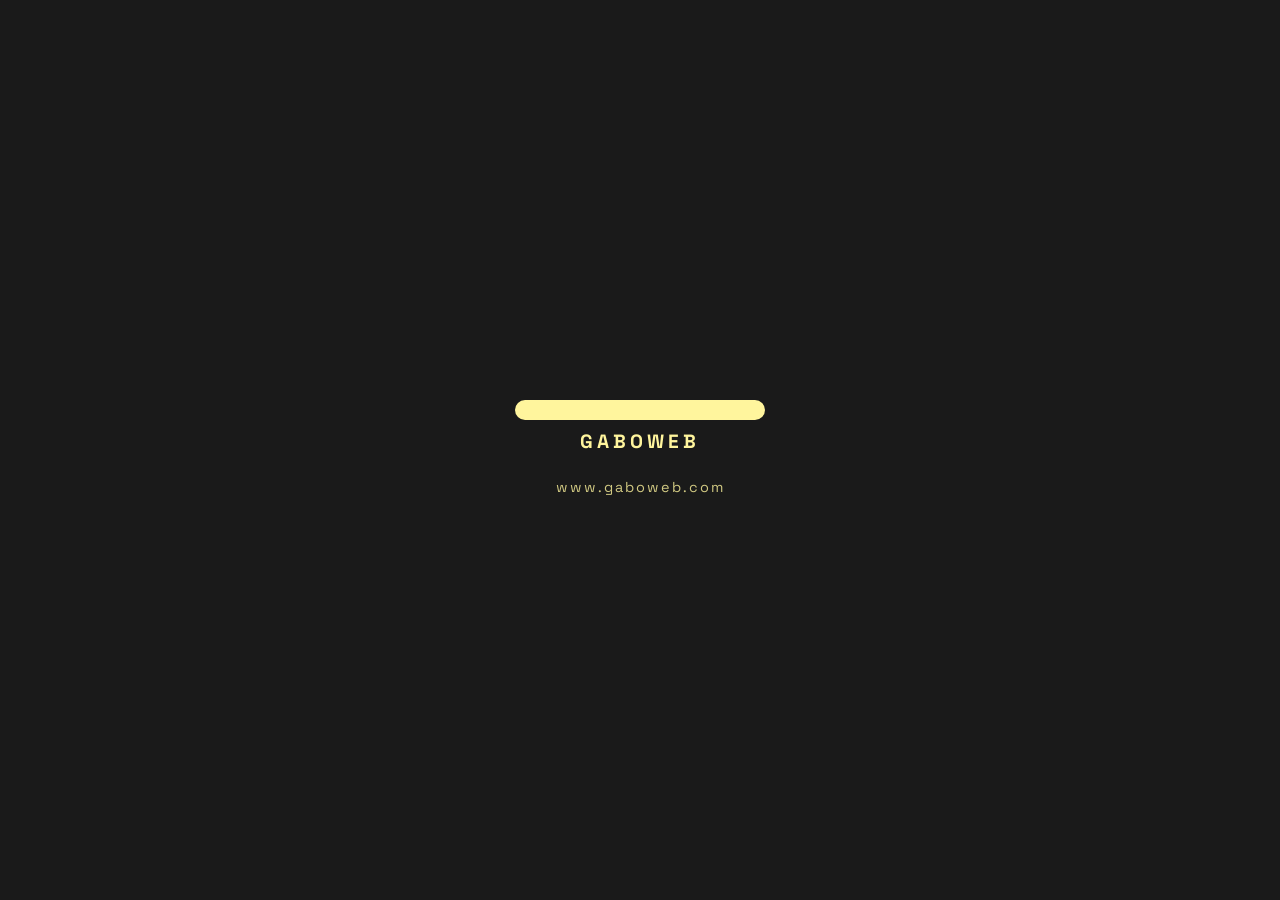
<file: index.html>
<!DOCTYPE html>
<html lang="es"> <!-- Idioma de la página en español-->
<head>
    <meta charset="UTF-8">
    <meta name="viewport" content="width=device-width, initial-scale=1.0">
    <!-- titulo de mi página -->
    <title>GaboWeb | Diseño y Desarrollo Web</title>  
    <!-- descripción SEO-->
     <meta name="description" content="Llevá tu negocio al mundo digital con GaboWeb. Diseño de páginas web modernas y personalizadas ¡Pedí tu presupuesto!">
    <!--Enlace de Bootstrap -->
    <link href="https://cdn.jsdelivr.net/npm/bootstrap@5.3.8/dist/css/bootstrap.min.css" rel="stylesheet" integrity="sha384-sRIl4kxILFvY47J16cr9ZwB07vP4J8+LH7qKQnuqkuIAvNWLzeN8tE5YBujZqJLB" crossorigin="anonymous">
    <link rel="stylesheet" href="https://cdn.jsdelivr.net/npm/bootstrap-icons@1.11.3/font/bootstrap-icons.css">
    <!-- CSS externo-->   
    <link rel="stylesheet" href="./css/style.css">
    <!-- La fuente que elegi de  Google fonts-->
    <link rel="preconnect" href="https://fonts.googleapis.com">
    <link rel="preconnect" href="https://fonts.gstatic.com" crossorigin>
    <link href="https://fonts.googleapis.com/css2?family=DM+Sans:wght@400;500&family=Space+Grotesk:wght@500;600;700&display=swap" rel="stylesheet">
   
</head>
<body>

  <!--loading de carga-->
  <div id="loader-wrapper">
  <div class="loader-container">
    <div class="loader"></div>
    <h1 class="loader-text">GABOWEB</h1>
    <div class="loader-url">www.gaboweb.com</div> </div>
</div>
  
<!-- Cartel de rebajas de compra, realizado en Bootstrap-->

<div class="text-center py-3 fs-4 border-bottom border-warning text-white bg-dark position-sticky top-0" 
     style="z-index:1030; font-family: 'Space Grotesk', sans-serif;">
  <span class="fw-bold">🔥 ¡Solo por hoy! 🔥</span>
  <span class="text-warning">30% OFF</span> en cualquier diseño
</div>


<!-- el header contiene el menu de navegacion-->

    <header>  
                                       
        <nav class="navegacion">  <!-- una sola barra de navegación-->    

          <a href="index.html" class="navegacion-logo"> <!--desde el logo se puede volver al inicio-->
         Gabo<span class="logo-web">Web</span> <!-- el logo de la pagina es GaboWeb-->
         </a>
                                       
           <!--lista desordenada que contiene cada uno de los enlaces de todo el sitio web--> 
           <!-- la lista desordenada contiene index, proyectos, sobre-mi y contacto-->
            <ul class="navegacion-lista">
                 <li>
                    <a href="../mi-portfolio-sass/index.html" title="Ir a la página de inicio de GaboWeb">Inicio</a>
                </li>
                 <li>
                    <a href="./pages/proyectos.html" title="Ver mis trabajos de desarrollo web">Proyectos</a>
                </li>
                 <li>
                    <a href="./pages/sobre-mi.html" title="Conocé más sobre Gabriel Colazo y GaboWeb">Sobre Mí</a>
                </li>
                <li>
                    <a href="./pages/contacto.html" title="Pedí tu presupuesto personalizado">Contacto</a>
                </li>
            </ul>
        </nav> <!--Finaliza la barra de navegación-->

      </header> <!-- Finaliza el header-->


    <main> 

          <section class="home">
            <div class="titulo">
              <h1 class="titulo-principal"> <!--titulo h1 principal-->
             Gabo<span>Web</span> - Desarrollo Web Profesional
             </h1>

            <h2 class="subtitulo"> <!-- subtitulo h2-->
            Servicios de Diseño Web
            </h2>

           <hr class="linea"> <!-- linea debajo del titulo, que se encuentra en todas las páginas-->
         </div>

           

           <!-- home-imagen1 es la primera imagen del index debajo del titulo-->

            <div class="home-imagen1" >
                <img src="./img/fondo2.jpg" alt="Captura de pantalla de un sitio web profesional diseñado por GaboWeb">
            </div>
             
            <!-- home-imagen2 es la imagen que se encuentra a la derecha del titulo, tambien de diseño web-->
          <div class="home-imagen2">
                <img src="./img/fondodepantalla.jpg" alt="Captura de pantalla de un sitio web profesional diseñado por GaboWeb">
              <div class="texto-sobre-imagen"> <!-- este es el texto que se encuentra sobre la imagen de la derecha del titulo-->
               Me especializo en la creación de páginas web modernas, funcionales y personalizadas para profesionales de todos los rubros. En GaboWeb respondo el mismo día de la consulta y trabajo para potenciar tu presencia online, destacar tu marca personal y ofrecer soluciones digitales que hagan crecer tu negocio. Cada proyecto que desarrollo está pensado para reflejar profesionalismo, confiabilidad y originalidad, asegurando que tu página web no solo luzca bien, sino que también cumpla sus objetivos y genere resultados reales.
              </div>
          </div>
             
        </section> <!-- aqui finaliza la sección del home, que es la sección principal del index-->       

    </main>    

   <!-- aca comienza el footer--> 

<footer class="footer">

  <div class="footer-bandera"> <!-- la bandera argentina dentro del footer-->
    <img src="./img/banderaarg.svg" alt="Bandera Argentina">
  </div>

  <p class="footer-text"> <!-- este es el texto que se encuentra dentro del footer-->
    Gabriel Colazo – Diseñador Web | Todos los derechos reservados © 2026
  </p>

  <div class="footer-social"> <!-- en el footer agrego redes sociales-->
    <img src="./img/instagram.svg" alt="Seguime en Instagram de GaboWeb">
    <img src="./img/facebook.svg" alt="Visitar el Facebook de GaboWeb">
    <img src="./img/whatsapp.svg" alt="Contactar a GaboWeb por WhatsApp">
  </div>

</footer> <!-- aqui finaliza el footer-->
 
<!--enlace de script final, que pertenece al Bootstrap-->
<script src="https://cdn.jsdelivr.net/npm/bootstrap@5.3.8/dist/js/bootstrap.bundle.min.js" integrity="sha384-FKyoEForCGlyvwx9Hj09JcYn3nv7wiPVlz7YYwJrWVcXK/BmnVDxM+D2scQbITxI" crossorigin="anonymous"></script>

<script>
  document.addEventListener("DOMContentLoaded", () => {
  const loaderWrapper = document.getElementById("loader-wrapper");

  // Si ya existe la marca en la sesión, borramos el loader de inmediato
  if (sessionStorage.getItem("visited")) {
    loaderWrapper.style.display = "none";
  } else {
    // Si es la primera vez, esperamos los 5 segundos de la animación
    setTimeout(() => {
      loaderWrapper.classList.add("fade-out");
      
      // Guardamos en la sesión que ya lo vio
      sessionStorage.setItem("visited", "true");
      
      // Eliminamos el HTML después de la transición para que no estorbe
      setTimeout(() => {
        loaderWrapper.remove();
      }, 500); 
    }, 5000);
  }
});
</script>
</body>
</html>
</file>
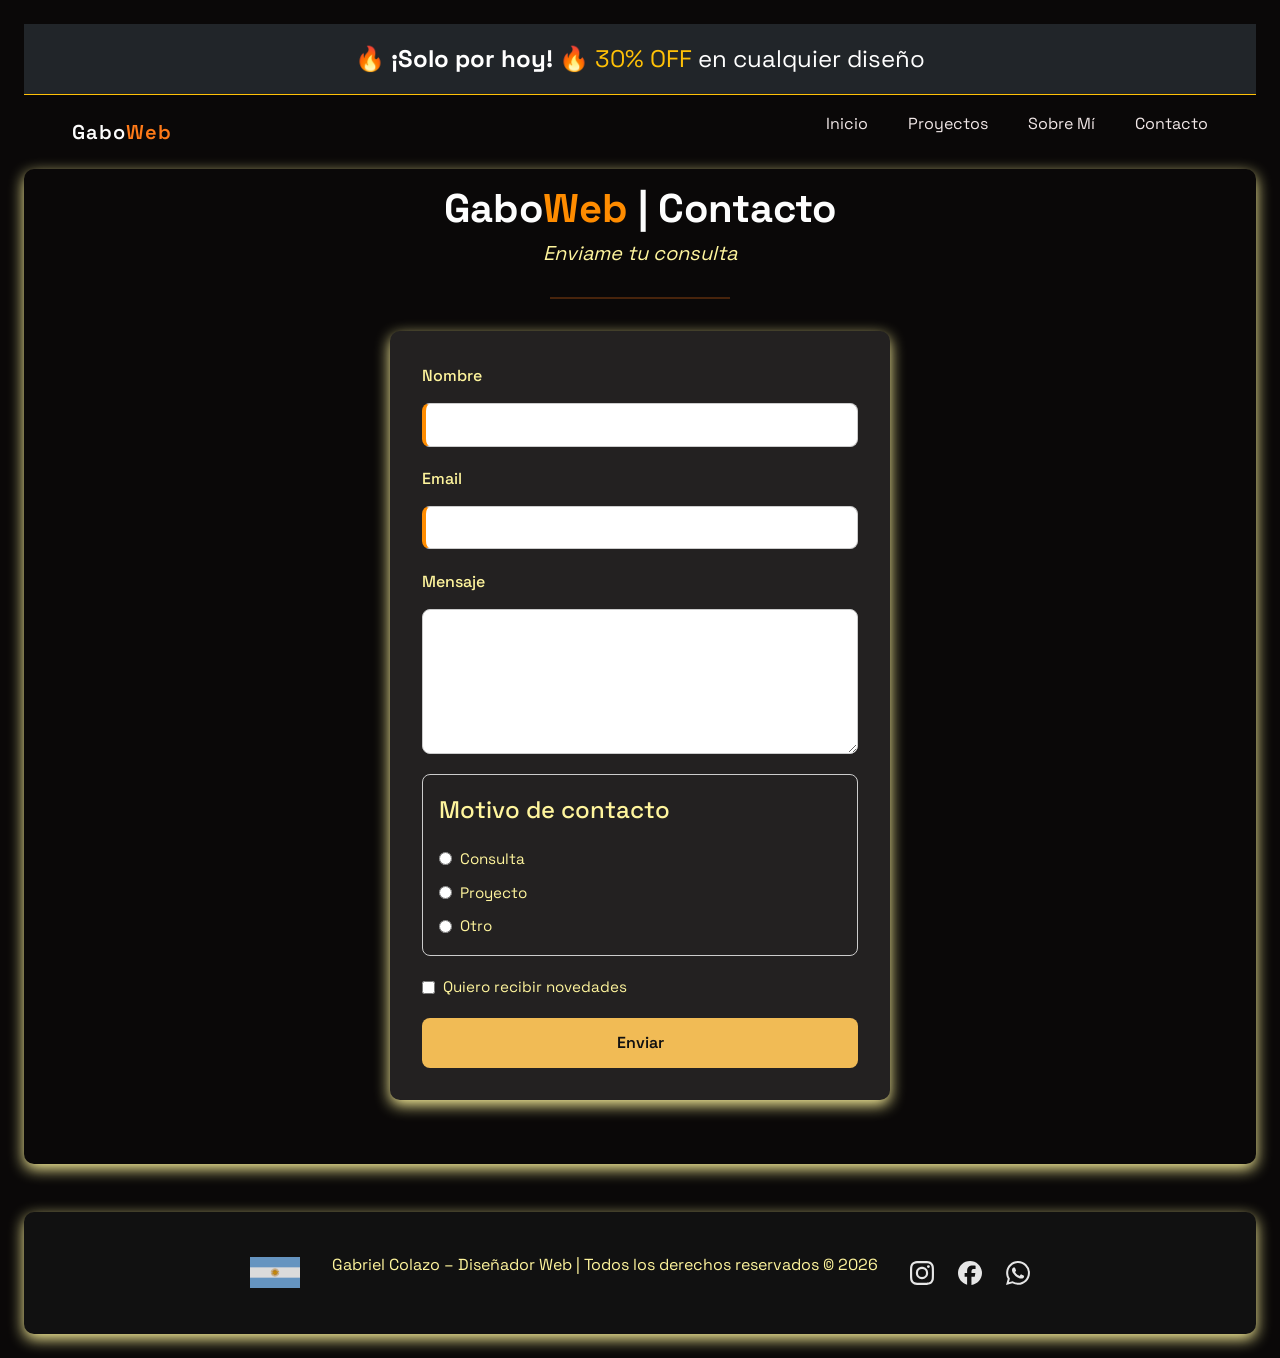
<file: pages/contacto.html>
<!DOCTYPE html>
<html lang="es"> <!-- Idioma de la página en español-->
<head>    
    <meta charset="UTF-8">
    <meta name="viewport" content="width=device-width, initial-scale=1.0">
    <!-- titulo de mi página -->
    <title>Contacto | Trabajemos juntos en tu próximo proyecto - GaboWeb</title>
    <!--descripción SEO-->
    <meta name="description" content="¿Tenés un proyecto en mente? Ponete en contacto con GaboWeb para asesoramiento personalizado y presupuestos sin cargo. Trabajamos de forma remota para potenciar tu marca desde cualquier lugar.">
    <!--Enlace de Bootstrap -->
    <link href="https://cdn.jsdelivr.net/npm/bootstrap@5.3.8/dist/css/bootstrap.min.css" rel="stylesheet" integrity="sha384-sRIl4kxILFvY47J16cr9ZwB07vP4J8+LH7qKQnuqkuIAvNWLzeN8tE5YBujZqJLB" crossorigin="anonymous">    
    <!-- CSS externo-->   
    <link rel="stylesheet" href="../css/style.css">
    <!-- Google fonts-->
    <link rel="preconnect" href="https://fonts.googleapis.com">
    <link rel="preconnect" href="https://fonts.gstatic.com" crossorigin>
    <link href="https://fonts.googleapis.com/css2?family=DM+Sans:wght@400;500&family=Space+Grotesk:wght@500;600;700&display=swap" rel="stylesheet">
     <!-- una imagen favicon para la ventana -->
    <link rel="icon" type="image/png" href="../img/favicon.png">

</head>
<body>

  <!-- Cartel de rebajas de compra, realizado en Bootstrap-->
  <div class="text-center py-3 fs-4 border-bottom border-warning text-white bg-dark position-sticky top-0" 
     style="z-index:1030; font-family: 'Space Grotesk', sans-serif;">
  <span class="fw-bold">🔥 ¡Solo por hoy! 🔥</span>
  <span class="text-warning">30% OFF</span> en cualquier diseño
</div>

     <header>   <!-- el header contiene el menu de navegacion-->
                                       
        <nav class="navegacion"> <!-- una sola barra de navegación--> 
         
          <a href="../index.html" class="navegacion-logo"> <!--desde el logo se puede volver al inicio-->
         Gabo<span class="logo-web">Web</span> <!-- el logo de la pagina es GaboWeb-->
         </a>
          

            <!--lista desordenada que contiene cada uno de los enlaces de todo el sitio web--> 
            <!-- la lista desordenada contiene index, proyectos, sobre-mi y contacto-->
            <ul class="navegacion-lista"> <!-- una sola barra de navegación--> 
                 <li>
                    <a href="../index.html" title="Ir a la página de inicio de GaboWeb">Inicio</a>
                </li>
                 <li>
                    <a href="../pages/proyectos.html" title="Ver mis trabajos de desarrollo web">Proyectos</a>
                </li>
                 <li>
                    <a href="../pages/sobre-mi.html" title="Conocé más sobre Gabriel Colazo y GaboWeb">Sobre Mí</a>
                </li>
                <li>
                    <a href="../pages/contacto.html" title="Pedí tu presupuesto personalizado">Contacto</a>
                </li>
            </ul>
        </nav>

    </header>

            
        <main>

          <section class="contacto-section"> <!-- un section contiene todo el formulario completo-->
              <div class="titulo">
              <h1 class="titulo-principal">
             Gabo<span>Web</span> | Contacto
             </h1>

            <h2 class="subtitulo">
            Enviame tu consulta
            </h2>

           <hr class="linea">
         </div>


            <!--comienza formulario-->
        <form class="form" action="#" method="post">

              <div class="form-field">
                   <label class="form-label" for="nombre">Nombre</label>
                    <input class="form-input" type="text" id="nombre" name="nombre" required>
               </div>

             <div class="form-field">
                   <label class="form-label" for="email">Email</label>
                   <input class="form-input" type="email" id="email" name="email" required>
            </div>

            <div class="form-field">
                <label class="form-label" for="mensaje">Mensaje</label>
                 <textarea class="form-textarea" id="mensaje" name="mensaje" rows="5"></textarea>
            </div>

          <fieldset class="form-field form-field--group"> <!--titulo a grupo de opciones-->
                  <legend class="form-legend">Motivo de contacto</legend>
                  <label class="form-option">
                  <input class="form-radio" type="radio" name="motivo">
                 Consulta
          </label>

         <label class="form-option">
                <input class="form-radio" type="radio" name="motivo">
                Proyecto
        </label>
     
          <label class="form-option">
                <input class="form-radio" type="radio" name="motivo">
               Otro
              </label>
          </fieldset>

        <div class="form-field">
             <label class="form-option">
             <input class="form-checkbox" type="checkbox" name="novedades">
              Quiero recibir novedades
             </label>
          </div>

            <button class="form-button" type="submit">Enviar</button> <!--botón de enviar es el único-->

</form> <!--fin de formulario-->

        </section>        

       </main>

<!-- aca comienza el footer-->
    <footer class="footer">

  <div class="footer-bandera"> <!-- la bandera argentina dentro del footer-->
    <img src="../img/banderaarg.svg" alt="Bandera Argentina">
  </div>

  <p class="footer-text"> <!-- este es el texto que se encuentra dentro del footer-->
    Gabriel Colazo – Diseñador Web | Todos los derechos reservados © 2026
  </p>

  <div class="footer-social"> <!-- en el footer agrego redes sociales-->
    <img src="../img/instagram.svg" alt="Seguime en Instagram de GaboWeb">
    <img src="../img/facebook.svg" alt="Visitar el Facebook de GaboWeb">
    <img src="../img/whatsapp.svg" alt="Contactar a GaboWeb por WhatsApp">
  </div>

</footer> <!-- aqui finaliza el footer-->

<script src="https://cdn.jsdelivr.net/npm/bootstrap@5.3.8/dist/js/bootstrap.bundle.min.js" integrity="sha384-FKyoEForCGlyvwx9Hj09JcYn3nv7wiPVlz7YYwJrWVcXK/BmnVDxM+D2scQbITxI" crossorigin="anonymous"></script>
</body>
</html>
</file>
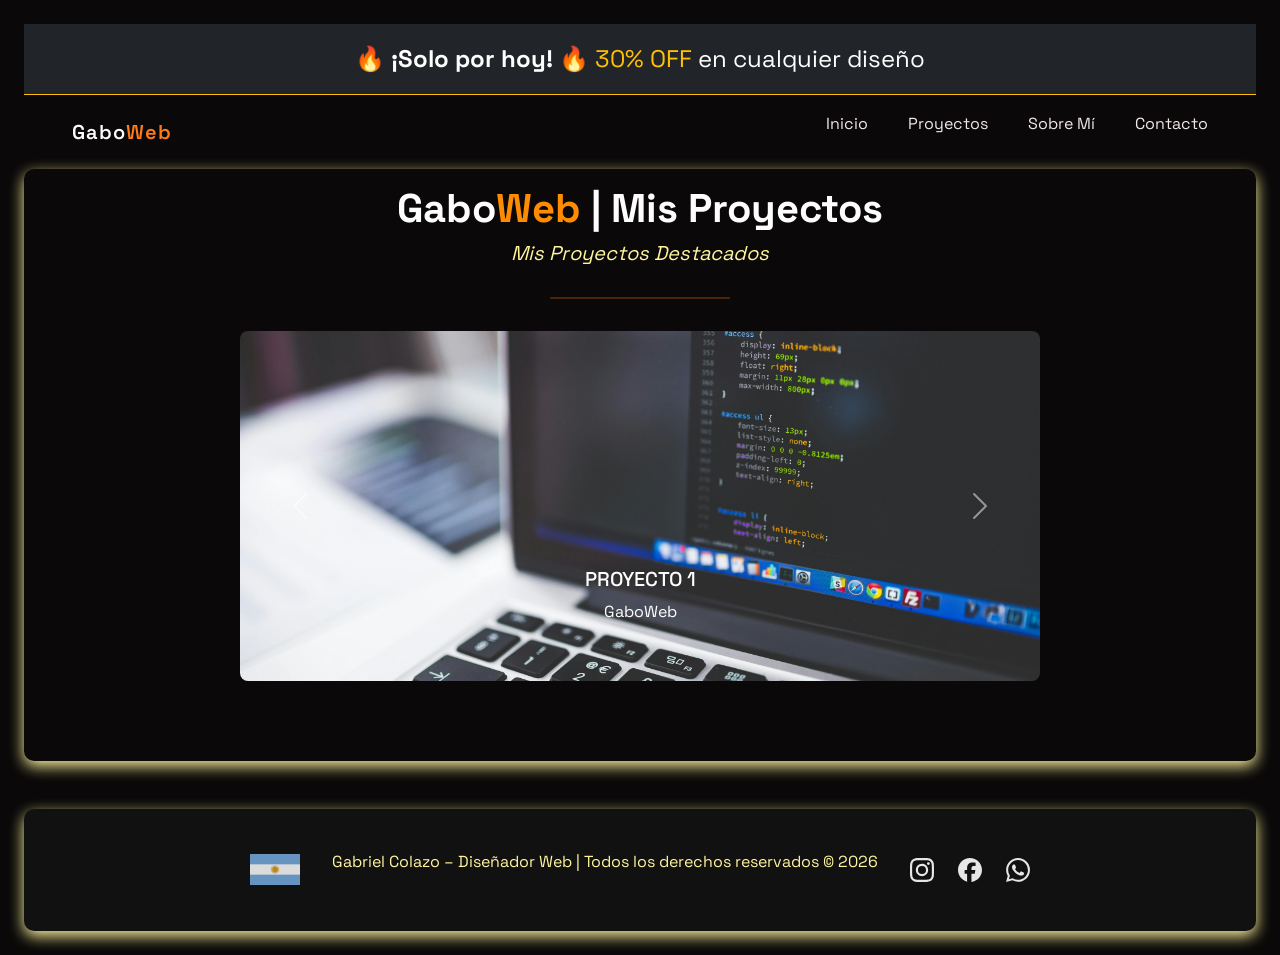
<file: pages/proyectos.html>
<!DOCTYPE html>
<html lang="es"> <!-- Idioma de la página en español-->
<head>    
    <meta charset="UTF-8">
    <meta name="viewport" content="width=device-width, initial-scale=1.0">
     <!-- titulo de mi página -->
    <title>Mis Proyectos | GaboWeb</title>
    <!--descripción SEO-->
    <meta name="description" content="Desarrollo de sitios modernos con estructuras responsive y maquetación avanzada. Optimizamos cada proyecto para que sea rápido, visualmente único y adaptable a todo dispositivo. ¡Conocé mis proyectos y llevá tu presencia online al siguiente nivel!">
   <!--Enlace de Bootstrap -->
    <link href="https://cdn.jsdelivr.net/npm/bootstrap@5.3.8/dist/css/bootstrap.min.css" rel="stylesheet" integrity="sha384-sRIl4kxILFvY47J16cr9ZwB07vP4J8+LH7qKQnuqkuIAvNWLzeN8tE5YBujZqJLB" crossorigin="anonymous">
    <!-- CSS externo-->   
    <link rel="stylesheet" href="../css/style.css">
    <!-- La fuente que elegi de  Google fonts-->
    <link rel="preconnect" href="https://fonts.googleapis.com">
    <link rel="preconnect" href="https://fonts.gstatic.com" crossorigin>
    <link href="https://fonts.googleapis.com/css2?family=DM+Sans:wght@400;500&family=Space+Grotesk:wght@500;600;700&display=swap" rel="stylesheet">
    
</head>

<body>

<!-- Cartel de rebajas de compra, realizado en Bootstrap-->

  <div class="text-center py-3 fs-4 border-bottom border-warning text-white bg-dark position-sticky top-0" 
     style="z-index:1030; font-family: 'Space Grotesk', sans-serif;">
  <span class="fw-bold">🔥 ¡Solo por hoy! 🔥</span>
  <span class="text-warning">30% OFF</span> en cualquier diseño
</div>
        <!-- el header contiene el menu de navegacion-->
        <header>   
                                       
        <nav class="navegacion"> <!-- una sola barra de navegación--> 

         <a href="../index.html" class="navegacion-logo"> <!--desde el logo se puede volver al inicio-->
         Gabo<span class="logo-web">Web</span> <!-- el logo de la pagina es GaboWeb-->
         </a>

            <!--lista desordenada que contiene cada uno de los enlaces de todo el sitio web--> 
            <!-- la lista desordenada contiene index, proyectos, sobre-mi y contacto-->
            <ul class="navegacion-lista">
                 <li>
                    <a href="../index.html" title="Ir a la página de inicio de GaboWeb">Inicio</a>
                </li>
                 <li>
                    <a href="./proyectos.html" title="Ver mis trabajos de desarrollo web">Proyectos</a>
                </li>
                 <li>
                    <a href="./sobre-mi.html" title="Conocé más sobre Gabriel Colazo y GaboWeb">Sobre Mí</a>
                </li>
                <li>
                    <a href="./contacto.html" title="Pedí tu presupuesto personalizado">Contacto</a>
                </li>
            </ul>
        </nav> <!--Finaliza la barra de navegación-->

    </header> <!-- Finaliza el header-->

    <main> 

     <section class="proyectos">

      <!--utilice bootstrap para crear un carousel que muestra los proyectos de forma ficticio del portfolio-->
      
    <div class="titulo">
              <h1 class="titulo-principal"> <!--titulo h1 principal-->
             Gabo<span>Web</span> | Mis Proyectos
             </h1>

            <h2 class="subtitulo"> <!-- subtitulo h2, que se encuentra en todas las páginas-->
            Mis Proyectos Destacados
            </h2>

           <hr class="linea"> <!-- linea debajo del titulo, que se encuentra en todas las páginas-->
    </div>

   <!--desde aca comienza bootstrap con su carousel, las imágenes que aparecen son las que elegí-->
  <div id="carouselExample" class="carousel slide">
    <div class="carousel-inner">
      <div class="carousel-item active">
        <img src="../img/proyecto1.jpg" class="d-block w-100" alt="Diseño de sitio web profesional para negocio local - Proyecto GaboWeb"> <!-- imagen del proyecto 1, que se encuentra en el carousel-->
        <div class="carousel-caption caption-custom">
          <h5>PROYECTO 1</h5>
          <p>GaboWeb</p>
        </div>
      </div>

      <div class="carousel-item">
        <img src="../img/proyecto2.jpg" class="d-block w-100" alt="Diseño de sitio web profesional para negocio local - Proyecto GaboWeb"><!-- imagen del proyecto 2, que se encuentra en el carousel-->
        <div class="carousel-caption caption-custom">
          <h5>PROYECTO 2</h5>
          <p>GaboWeb</p>
        </div>
      </div>

      <div class="carousel-item">
        <img src="../img/proyecto3.jpg" class="d-block w-100" alt="Diseño de sitio web profesional para negocio local - Proyecto GaboWeb"><!-- imagen del proyecto 3, que se encuentra en el carousel-->
        <div class="carousel-caption caption-custom">
          <h5>PROYECTO 3</h5>
          <p>GaboWeb</p>
        </div>
      </div>

    </div>

    <button class="carousel-control-prev" type="button" data-bs-target="#carouselExample" data-bs-slide="prev">
      <span class="carousel-control-prev-icon"></span> <!--botón de retroceso dentro del carousel-->
    </button>

    <button class="carousel-control-next" type="button" data-bs-target="#carouselExample" data-bs-slide="next">
      <span class="carousel-control-next-icon"></span> <!--botón de avance dentro del carousel-->
    </button>
  </div>
  <!-- aca termina el bootstrap del carousel-->

</section> <!--aca termina sección de proyectos-->

      </main>
      
 
<!-- Comienza el footer, que se encuentra en todas las páginas del sitio web-->
<footer class="footer">

  <div class="footer-bandera"> <!-- la bandera argentina dentro del footer-->
    <img src="../img/banderaarg.svg" alt="Argentina">
  </div>

  <p class="footer-text"> <!-- este es el texto que se encuentra dentro del footer-->
    Gabriel Colazo – Diseñador Web | Todos los derechos reservados © 2026
  </p>

  <div class="footer-social"> <!-- en el footer agrego redes sociales-->
    <img src="../img/instagram.svg" alt="Seguime en Instagram de GaboWeb">
    <img src="../img/facebook.svg" alt="Visitar el Facebook de GaboWeb">
    <img src="../img/whatsapp.svg" alt="Contactar a GaboWeb por WhatsApp">
  </div>

</footer> <!-- aqui finaliza el footer-->


    <!-- Script de Boostrap-->
     <script src="https://cdn.jsdelivr.net/npm/bootstrap@5.3.8/dist/js/bootstrap.bundle.min.js" integrity="sha384-FKyoEForCGlyvwx9Hj09JcYn3nv7wiPVlz7YYwJrWVcXK/BmnVDxM+D2scQbITxI" crossorigin="anonymous"></script>
    
</body>
</html>
</file>
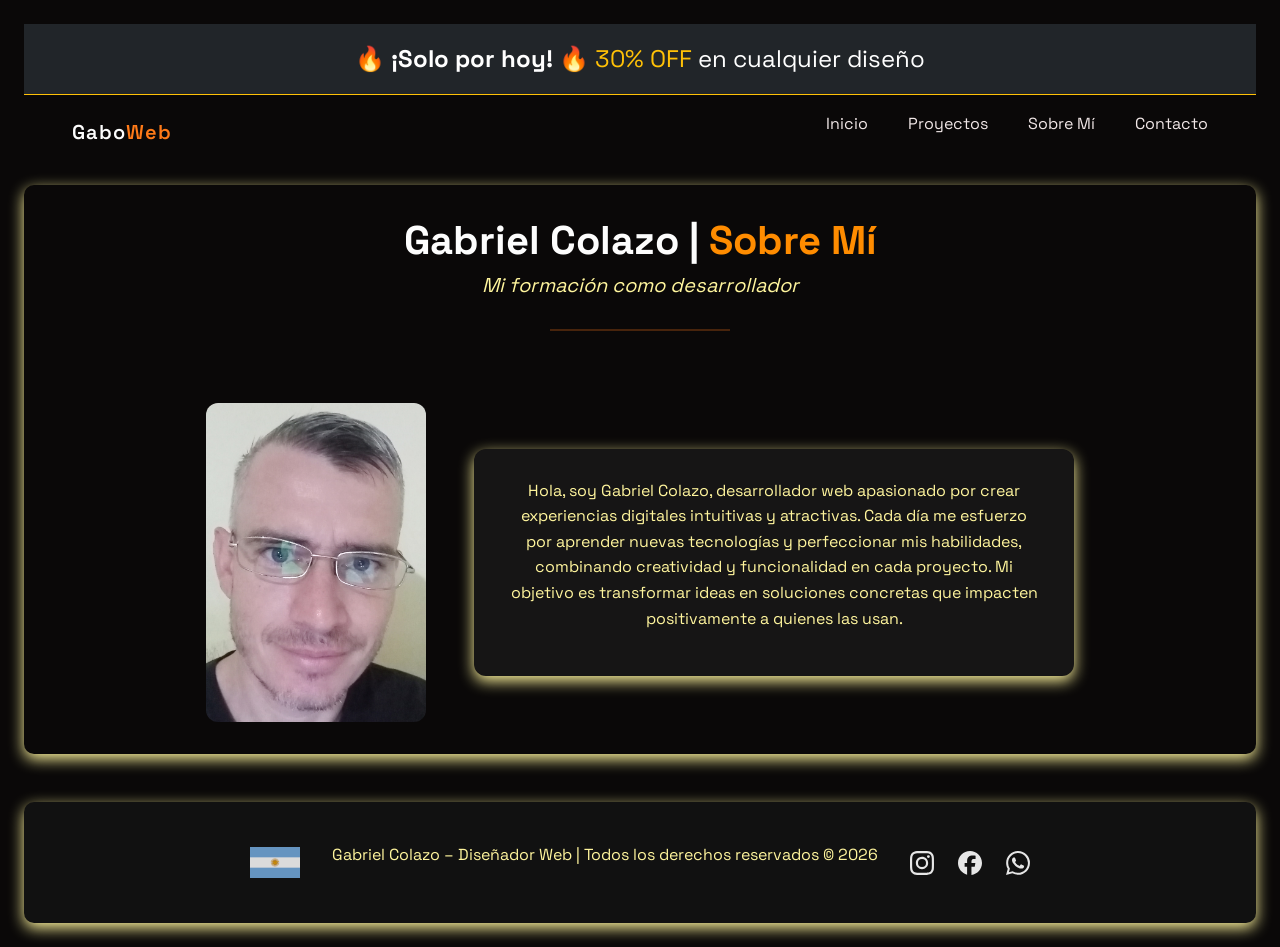
<file: pages/sobre-mi.html>
<!DOCTYPE html>
<html lang="es"> <!-- Idioma de la página en español-->
<head>
    
    <meta charset="UTF-8">
    <meta name="viewport" content="width=device-width, initial-scale=1.0">
     <!-- titulo de mi página -->
    <title>Detrás del código: Mi historia | GaboWeb</title>
     <!--descripción SEO-->
    <meta name="description" content="Conocé la historia de Gabriel Colazo y el origen de GaboWeb. Desarrollador enfocado en crear soluciones digitales modernas y personalizadas para potenciar negocios locales. ¡Hablemos de tu próximo proyecto!">
       <!--Enlace de Bootstrap -->
    <link href="https://cdn.jsdelivr.net/npm/bootstrap@5.3.8/dist/css/bootstrap.min.css" rel="stylesheet" integrity="sha384-sRIl4kxILFvY47J16cr9ZwB07vP4J8+LH7qKQnuqkuIAvNWLzeN8tE5YBujZqJLB" crossorigin="anonymous">    
    <!-- CSS externo-->   
    <link rel="stylesheet" href="../css/style.css">
    <!-- Google fonts-->
    <link rel="preconnect" href="https://fonts.googleapis.com">
    <link rel="preconnect" href="https://fonts.gstatic.com" crossorigin>
    <link href="https://fonts.googleapis.com/css2?family=DM+Sans:wght@400;500&family=Space+Grotesk:wght@500;600;700&display=swap" rel="stylesheet">
</head>

<body>
  <!-- Cartel de rebajas de compra, realizado en Bootstrap-->
  <div class="text-center py-3 fs-4 border-bottom border-warning text-white bg-dark position-sticky top-0" 
     style="z-index:1030; font-family: 'Space Grotesk', sans-serif;">
  <span class="fw-bold">🔥 ¡Solo por hoy! 🔥</span>
  <span class="text-warning">30% OFF</span> en cualquier diseño
</div>

    <header>   <!-- el header contiene el menu de navegacion-->
                                       
         <nav class="navegacion"> <!-- una sola barra de navegación--> 

            <a href="../index.html" class="navegacion-logo"> <!--desde el logo se puede volver al inicio-->
           Gabo<span class="logo-web">Web</span> <!-- el logo de la pagina es GaboWeb-->
           </a>

          <!--lista desordenada que contiene cada uno de los enlaces de todo el sitio web--> 
          <!-- la lista desordenada contiene index, proyectos, sobre-mi y contacto-->

            <ul class="navegacion-lista">
                 <li>
                    <a href="../index.html" title="Ir a la página de inicio de GaboWeb">Inicio</a>
                </li>
                 <li>
                    <a href="./proyectos.html" title="Ver mis trabajos de desarrollo web">Proyectos</a>
                </li>
                 <li>
                    <a href="./sobre-mi.html" title="Conocé más sobre Gabriel Colazo y GaboWeb">Sobre Mí</a>
                </li>
                <li>
                    <a href="./contacto.html" title="Pedí tu presupuesto personalizado">Contacto</a>
                </li>
            </ul>
        </nav> <!--Finaliza la barra de navegación-->

    </header> <!-- Finaliza el header-->

        <section class="sobremi">

           <div class="titulo">
               <h1 class="titulo-principal">
               Gabriel Colazo | <span>Sobre Mí</span>
              </h1>

              <h2 class="subtitulo">
               Mi formación como desarrollador
              </h2>

               <hr class="linea">
        </div>

        <div class="sobremi-contenedor">

         <div class="sobremi-imagen1">
            <img src="../img/rostro.jpg" alt="imagen del rostro diseñador web">
          </div>

            <div class="sobremi-contenido">
              <p class="sobremi-parrafo"> <!--texto que se encuentra  a la derecha de la imagen-->
               Hola, soy Gabriel Colazo, desarrollador web apasionado por crear experiencias digitales intuitivas y atractivas.
                Cada día me esfuerzo por aprender nuevas tecnologías y perfeccionar mis habilidades, combinando creatividad y funcionalidad en cada proyecto.
                Mi objetivo es transformar ideas en soluciones concretas que impacten positivamente a quienes las usan.
              </p>
          </div>

        </div>

        </section>

        </main>


<!-- aca comienza el footer-->
<footer class="footer">

  <div class="footer-bandera"> <!-- la bandera argentina dentro del footer-->
    <img src="../img/banderaarg.svg" alt="Bandera Argentina">
  </div>

  <p class="footer-text"> <!-- este es el texto que se encuentra dentro del footer-->
    Gabriel Colazo – Diseñador Web | Todos los derechos reservados © 2026
  </p>

  <div class="footer-social"> <!-- en el footer agrego redes sociales-->
    <img src="../img/instagram.svg" alt="Seguime en Instagram de GaboWeb">
    <img src="../img/facebook.svg" alt="Visitar el Facebook de GaboWeb">
    <img src="../img/whatsapp.svg" alt="Contactar a GaboWeb por WhatsApp">
  </div>

</footer> <!-- aqui finaliza el footer-->

<!-- Script de Boostrap- solamente lo tengo por el cartel de publicidad del comienzo-->
<script src="https://cdn.jsdelivr.net/npm/bootstrap@5.3.8/dist/js/bootstrap.bundle.min.js" integrity="sha384-FKyoEForCGlyvwx9Hj09JcYn3nv7wiPVlz7YYwJrWVcXK/BmnVDxM+D2scQbITxI" crossorigin="anonymous"></script>
</body>
</html>
</file>
<file: css/style.css>
@charset "UTF-8";
/* VARIABLES DE TAMAÑO FUENTE */
/* VARIABLES DE COLOR */
/* VARIABLES DE FUENTES */
/** RESET DE CSS **/
*,
*::before,
*::after {
  margin: 0;
  padding: 0;
  box-sizing: border-box;
}

body {
  font-family: "Space Grotesk", sans-serif;
  line-height: 1.6;
  font-size: 1rem;
  background-color: #0a0808;
  color: #fdfdfd;
  padding: 1.5rem;
}

/** APARATADO DE NAVEGACIÓN DEL SITIO WEB **/
/*utilice flex para alinear el menu de navegación en el elemento nav*/
.navegacion {
  display: flex;
  align-items: center; /*alineo de manera vertical la barra de nav por si llego a colocar un logo*/
  padding: 1rem 3rem; /*el primer item es el eje vertical el segundo item el horizontal*/
}

/*El siguiente logo al hacer click vuelve al index*/
.navegacion-logo { /*características del logo*/
  text-decoration: none; /*saca el subrayado del logo*/
  font-family: "Space Grotesk", sans-serif; /* Fuente principal */
  font-size: 1.25rem;
  font-weight: 600;
  letter-spacing: 1px; /*espacio entre cada letra del logo*/
  color: inherit; /*hereda el color del body para que el logo tenga el mismo color que el resto del texto*/
}

.logo-web {
  color: #ff7a18; /**El color de la palabra "web" del logo **/
}

.navegacion-logo:hover { /*cuando paso el mouse sobre el logo se activa esta pseudoclase*/
  transform: scale(1.1);
}

/*NAVEGACIÓN HORIZONTAL DEL MENU INICIO- PROYECTOS- SOBREMI- CONTACTO*/
.navegacion .navegacion-lista { /* este es el contenedor de la lista desordenada "ul"*/
  display: flex; /* el flex logra que tenga un menu horizontal*/
  gap: 2.5rem; /*este el espacio que tengo en cada li*/
  list-style: none; /*elimino los puntos del ul*/
  margin-left: auto; /* empuja el menú a la derecha */
}

/* ESTILOS VISUALES DE LOS ENLACES DEL MENÚ */
.navegacion-lista a {
  text-decoration: none; /* elimina el subrayado de los enlaces */
  color: #f1e7e7; /* color inicial de los enlaces */
  transition: color 0.3s; /* transición suave cuando cambia el color */
}
.navegacion-lista a:hover {
  /* pseudoclase hover: se activa cuando paso el mouse sobre el enlace */
  color: #FF8C00; /* color naranja al pasar el mouse */
}
.navegacion-lista a:active {
  /* pseudoclase active: se activa cuando hago clic en el enlace */
  color: #ff4500;
}
.navegacion-lista a:focus {
  /* pseudoclase focus: se activa cuando navego con el teclado */
  color: #FF8C00;
  outline: 3px solid #FFF9C4; /* dibuja el borde de foco */
  outline-offset: 2px; /* separa el borde del enlace */
}

/*media query para tablets*/
/* =========================
   TABLET
   ========================= */
@media (max-width: 1024px) {
  .navegacion {
    padding: 1rem 2rem; /* menos espacio horizontal */
  }
  .navegacion-logo {
    font-size: 1.1rem; /* logo un poco más chico */
  }
  .navegacion .navegacion-lista {
    gap: 1.8rem; /* reduce la separación entre links */
  }
}
/*media query celular*/
@media (max-width: 767px) {
  .navegacion-lista {
    display: flex;
    flex-direction: column;
    gap: 0.8rem;
    justify-content: space-between;
  }
  .navegacion-lista li a {
    font-size: 1rem;
  }
}
/** FOOTER SE ENCUENTRA EN TODAS LAS PÁGINAS **/
.footer {
  display: flex;
  justify-content: center;
  align-items: center;
  /*incluyo el mixin simple para centrar el contenido del footer*/
  gap: 2rem; /* espacio entre los items*/
  padding: 2.5rem 1.5rem; /* primer item espacio vertical segundo horizontal*/
  background-color: #111; /*fondo negro un poco más claro que el de fondo de toda la web*/
  color: #FFF59D; /*texto claro*/
  font-family: "Space Grotesk", sans-serif; /* Fuente principal */
  font-size: var(--fs-400); /*utilice las variables declaradas al principio*/
  text-align: center; /*para centrar el texto, no el contenedor*/
  border-radius: 10px; /* border redondeados*/
  box-shadow: 0 5px 15px #FFF59D;
}
.footer .footer-bandera img { /*bandera argentina dentro del footer*/
  display: block; /*convierte la imagen en un bloque*/
  width: 50px;
  opacity: 0.85; /*un poco de opacidad a la bandera*/
}
.footer .footer-social {
  display: flex; /* flex para los iconos de las redes sociales de forma horizontal*/
  gap: 1.5rem; /* espacio entre los iconos */
}
.footer .footer-social img {
  width: 24px; /*tamaño de ancho de los iconos redes sociales*/
  height: auto; /* tamaño de alto de los iconos redes sociales*/
  filter: invert(90%); /*invierte los colores de los iconos*/
  transition: transform 0.2s ease, opacity 0.2s ease; /*transición suave para el efecto hover*/
}
.footer .footer-social img:hover { /* cuando se pasa el mouse sobre los iconos de redes sociales*/
  transform: translateY(-3px); /*cada icono se desplaza un poquito hacia arriba*/
  opacity: 0.85;
}

/*media query para celulares*/
@media (max-width: 767px) {
  .footer {
    flex-direction: column;
    gap: 1rem;
    padding: 1rem;
    font-size: 0.85rem;
    box-shadow: none;
  }
  .footer-bandera img {
    width: 35px;
    opacity: 0.85;
    margin-bottom: 0.5rem;
  }
  .footer-social {
    gap: 1rem;
    margin-top: 0.5rem;
  }
  .footer-social img {
    width: 20px;
    height: 20px;
  }
  .footer-text {
    line-height: 1.3;
    margin: 0;
  }
}
/* HOME CLASE QUE PERTENECE AL INDEX.HTML*/
.home {
  display: grid; /* decidi usar grid ya que eran 2 columnas y 2 filas*/
  grid-template-columns: 1fr 1fr; /*designe dos columnas iguales cada una 50%*/
  grid-template-rows: auto auto; /* dos filas en auto la altura se adapta al contenido*/
  gap: 2rem; /* este es el espacio entre las filas y las columnas*/
  align-items: center; /*alineo de forma vertical cada elemento dentro de su celda */
  margin-bottom: 3rem; /*espacio entre el section y el footer*/
  border-radius: 10px; /*redondea el el recuadro del section*/
  box-shadow: 0 5px 15px #FFF59D;
  /*sombra del section*/
  padding: 1rem 2rem 2rem 2rem; /*padding general del section*/
  /*titulo GaboWeb Developer- Diseño y desarrollo web profesional*/
}
.home .titulo {
  text-align: center;
}
.home .titulo-principal { /**características del título principal**/
  font-weight: 700;
  font-family: "Space Grotesk", sans-serif; /* Fuente principal */
}
.home .titulo-principal span {
  color: #FF8C00; /*color del span que resalta la palabra "GaboWeb"*/
}
.home .subtitulo {
  font-family: "Space Grotesk", sans-serif; /* Fuente principal */
  font-size: 1.25rem;
  color: #FFF59D;
  font-weight: 400;
  font-style: italic;
}
.home .linea { /*esta clase es para la linea decorativa debajo del titulo*/
  width: 180px;
  height: 2px;
  background: #ff7a18;
  margin: 2rem auto;
  border: none;
}
.home {
  /*contenedor DIV de imagen1, se encuentra en la columna 1 fila 2 es la que parece como un banner estirado*/
}
.home .home-imagen1 {
  grid-column: 1;
  grid-row: 2;
}
.home .home-imagen1 img {
  width: 100%; /*la imagen ocupa todo el ancho del contenedor*/
  height: 250px; /*esta altura la fui probando hasta que quedó como me parecia mejor a un banner*/
  object-fit: cover; /*para recortar la imagen proporcionalmente*/
  border-radius: 8px; /* solamente para suavizar los bordes */
}
.home {
  /*contenedor DIV de imagen2, se encuentra en la columna 2 y ocupa la fila desde la 1 a la 2*/
}
.home .home-imagen2 {
  grid-column: 2;
  grid-row: 1/3;
  margin-top: 2rem;
  position: relative; /* para que el texto quede sobre la imagen */
}
.home .home-imagen2 img {
  display: block; /*convierte la imagen en bloque*/
  max-width: 100%; /* No supera el ancho del contenedor */
  height: auto; /* Mantiene la proporción original */
}
.home .home-imagen1,
.home .home-imagen2 {
  border: 1px solid rgba(255, 255, 255, 0.1); /* borde en las imágenes */
  border-radius: 10px; /* redondeo de los bordes */
  box-shadow: 0 5px 15px #FFF59D;
  /* sombra igual que antes */
}
.home {
  /* Texto sobre la imagen */
}
.home .texto-sobre-imagen {
  position: absolute; /* Permite posicionarlo libremente dentro del contenedor */
  top: 50%; /* Lo baja al 50% del alto del contenedor */
  left: 50%; /* Lo mueve al 50% del ancho del contenedor */
  transform: translate(-50%, -50%); /* Lo centra perfectamente compensando su propio tamaño */
  background-color: rgba(0, 0, 0, 0.8); /* Fondo oscuro semitransparente para mejorar contraste */
  color: #FFF59D; /* Color claro para destacar sobre fondo oscuro */
  padding: 20px;
  border-radius: 10px;
  text-align: center;
  width: 80%;
  max-width: 700px;
  font-family: "Space Grotesk", sans-serif; /* Fuente principal */
  line-height: 1.5;
  font-size: 1rem;
}

/*MEDIA QUERY PARA TABLETS*/
@media (max-width: 1024px) {
  .home {
    grid-template-columns: 1fr;
    grid-template-rows: auto;
    padding: 1.5rem;
    gap: 1.5rem;
  }
  .home-imagen1 {
    grid-column: 1;
    grid-row: auto;
  }
  .home-imagen1 img {
    height: 200px;
  }
  .home-imagen2 {
    grid-column: 1;
    grid-row: auto;
    margin: center;
  }
  .texto-sobre-imagen {
    width: 90%;
    padding: 10px;
    font-size: 0.9rem;
  }
}
/*MEDIA QUERY PARA DISPOSITIVOS MÓVILES */
@media (max-width: 767px) {
  .home {
    display: flex;
    flex-direction: column;
    gap: 2rem;
  }
  .home img {
    width: 100%;
    height: auto;
    display: block;
  }
  .texto-sobre-imagen {
    position: absolute;
    top: 10%;
    left: 50%;
    transform: translateX(-50%);
    width: 95%;
    padding: 15px;
    font-size: 0.9rem;
    line-height: 1.6;
    max-height: 80%;
    overflow: auto;
  }
}
/** PÁGINA SOBRE MI **/
.sobremi {
  display: flex; /*activo flexbox*/
  flex-direction: column; /* los hijos se apilan verticalmente, uno debajo del otro */
  align-items: center;
  gap: 2.5rem; /*espacios entre los hijos*/
  padding: 2rem; /*espacio interno ya usado varias veces en otros contenedores*/
  margin: 1rem 0 3rem 0; /*espacio externo*/
  box-shadow: 0 5px 15px #FFF59D;
  /*sombra del section*/
  border-radius: 10px; /*redondeo del section*/
}
.sobremi .sobremi-contenedor {
  display: flex;
  justify-content: center;
  align-items: center;
  /*incluyo el mixin para centrar el contenido*/
  gap: 3rem;
}
.sobremi .sobremi-imagen1 img { /*imagen dentro del contenedor*/
  width: 220px;
  height: auto; /*mantiene la proporción original de la imagen*/
  border-radius: 12px; /*redondeo de la imagen*/
  transition: transform 0.3s ease; /*transición suave para el efecto hover*/
}
.sobremi .sobremi-imagen1 img:hover {
  transform: scale(1.08); /*al pasar el mouse sobre la imagen se agranda un poco para dar un efecto */
}
.sobremi .sobremi-contenido { /*este es el contenedor del texto dentro de la sección sobre mi*/
  background-color: rgba(255, 255, 255, 0.05); /*fondo semitransparente para mejorar la legibilidad*/
  padding: 1.8rem 2.2rem; /*espacio interno del contenedor del texto*/
  border-radius: 12px; /*redondeo del contenedor del texto*/
  font-family: "Space Grotesk", sans-serif; /* Fuente principal */
  font-size: 1rem; /* Tamaño de fuente */
  line-height: 1.6; /* Interlineado para mejorar la legibilidad */
  color: #FFF59D; /*color del texto*/
  max-width: 600px; /*ancho máximo para evitar que el texto se extienda demasiado en pantallas grandes*/
  box-shadow: 0 5px 15px #FFF59D;
  /*sombra del contenedor del texto*/
}
.sobremi .sobremi-parrafo {
  font-family: "Space Grotesk", sans-serif; /* Fuente principal */
  line-height: 1.6; /*interlineado para mejorar la legibilidad*/
  font-size: 1rem; /*tamaño de fuente*/
  text-align: center;
}

/* media query para tablet */
@media (max-width: 1024px) {
  .sobremi-contenedor {
    gap: 2rem;
    padding: 2rem 1.5rem;
  }
  .sobremi-imagen1 img {
    width: 200px;
  }
  .sobremi-contenido {
    padding: 1rem;
  }
}
/*MEDIA QUERIES PARA MOBILE*/
@media (max-width: 767px) {
  .sobremi-contenedor {
    flex-direction: column;
    text-align: center;
    gap: 1.5rem;
    padding: 1.5rem 1rem;
  }
  .sobremi-imagen1 img {
    width: 160px;
  }
  .sobremi-contenido {
    padding: 1rem;
  }
}
/* PÁGINA WEB PROYECTOS CONTIENE BOOTSTRAP EN EL CAROUSEL DE IMÁGENES DE PROYECTOS FICTICIOS*/
.proyectos {
  border-radius: 10px; /*redondeo del section*/
  box-shadow: 0 5px 15px #FFF59D;
  /*sombra del section*/
  padding: 1rem 2rem; /*espacio interno del section*/
  margin-bottom: 3rem; /*espacio entre el section y el footer*/
}

/* Contenedor del carousel extraído del Framework Bootstrap*/
#carouselExample {
  max-width: 800px;
  margin: 0 auto 4rem;
  /* Imágenes del carousel */
}
#carouselExample .carousel-item img {
  height: 350px;
  object-fit: cover; /* no se deforma */
  border-radius: 8px;
}

/*media query para celulares*/
@media (max-width: 767px) {
  #carouselExample {
    max-width: 100%;
    margin: 2rem auto;
  }
  #carouselExample img {
    height: 220px;
  }
  .carousel-caption {
    position: static;
    background: rgba(0, 0, 0, 0.6);
    padding: 0.5rem;
    margin-top: 0.3rem;
  }
  .carousel-caption h5 {
    font-size: 1rem;
  }
  .carousel-caption p {
    font-size: 0.8rem;
  }
}
/*media query para tablets*/
@media (max-width: 1024px) {
  #carouselExample {
    max-width: 90%;
  }
  #carouselExample img {
    height: 300px;
  }
}
/*media query para celulares*/
@media (max-width: 767px) {
  #carouselExample {
    max-width: 100%;
    margin: 2rem auto;
  }
  #carouselExample img {
    height: 220px;
  }
  .carousel-caption {
    position: static;
    background: rgba(0, 0, 0, 0.6);
    padding: 0.5rem;
    margin-top: 0.3rem;
  }
  .carousel-caption h5 {
    font-size: 1rem;
  }
  .carousel-caption p {
    font-size: 0.8rem;
  }
}
/*PÁGINA DE CONTACTO-FORMULARIOS*/
.contacto-section { /*este es el section que contiene el formulario de contacto*/
  border-radius: 10px; /*redondeo del section*/
  padding: 1rem;
  box-shadow: 0 5px 15px #FFF59D;
  /*sombra del section*/
  margin-bottom: 3rem; /*espacio entre el section y el footer*/
}

.form { /*este es el contenedor del formulario de contacto*/
  display: grid; /*activo grid para organizar los campos del formulario de manera ordenada*/
  background-color: rgba(255, 255, 255, 0.1019607843); /*fondo semitransparente para mejorar la legibilidad del formulario*/
  border-radius: 10px; /*redondeo del formulario*/
  box-shadow: 0 5px 15px #FFF59D;
  /* sombra igual que antes */
  font-family: "Space Grotesk", sans-serif; /* Fuente principal */
  color: #FFF59D; /*color del texto dentro del formulario*/
  padding: 2rem;
  grid-template-columns: 1fr; /* una sola columna para que los campos se apilen verticalmente*/
  gap: 1.2rem; /*espacio entre cada campo del formulario*/
  width: 100%; /* el formulario ocupa todo el ancho del contenedor */
  max-width: 500px; /* ancho máximo para evitar que el formulario se extienda demasiado en pantallas grandes */
  margin: 0 auto; /* centra el formulario horizontalmente */
  margin-bottom: 3rem; /*espacio entre el formulario y el footer*/
}

/*elementos del formulario*/
.form-field { /*campo nombre, email, mensaje*/
  display: flex; /*activo flex para organizar el label y el input de cada campo*/
  flex-direction: column; /*coloco el label arriba del input*/
  gap: 0.4rem; /*espacio entre el label y el input*/
}

/* Grupo de radios */
.form-field--group { /*este es el contenedor de las opciones de radio o checkbox*/
  border: 1px solid #ccc; /*borde para diferenciar el grupo de opciones*/
  border-radius: 0.5rem; /*redondeo del grupo de opciones*/
  font-family: "Space Grotesk", sans-serif; /* Fuente principal */
  color: #FFF59D; /*color del texto dentro del grupo de opciones*/
  padding: 1rem;
  gap: 0.6rem;
}

/* Labels y legend */
.form-label,
.form-legend { /*label de cada campo*/
  font-weight: 500;
  color: #FFF59D;
}

/* Inputs y textarea */
.form-input,
.form-textarea { /*input de texto y email*/
  padding: 0.5rem 1rem;
  font-size: 1rem;
  border: 1px solid #ccc;
  border-radius: 0.5rem;
  width: 100%;
  box-sizing: border-box;
  font-family: inherit; /*hereda la fuente del formulario*/
  color: #111; /*color del texto dentro de los inputs*/
  /* Seudoclase Focus accesible */
}
.form-input:focus-visible,
.form-textarea:focus-visible { /*cuando el usuario hace click o navega con el teclado sobre los inputs o textarea se activa esta pseudoclase*/
  outline: none; /* elimino el borde de enfoque predeterminado */
  border-color: #FF8C00;
  box-shadow: 0 0 0 3px #FF8C00;
}
.form-input,
.form-textarea {
  /* Campos requeridos */
}
.form-input:required,
.form-textarea:required { /*input y textarea requerido*/
  border-left: 4px solid #FF8C00;
}

/* Opciones (radio / checkbox) */
.form-option { /*este es el contenedor de cada opción de radio o checkbox*/
  display: flex;
  align-items: center;
  gap: 0.5rem;
  font-size: 0.95rem;
}

/* Inputs específicos */
.form-radio,
.form-checkbox { /*input tipo radio*/
  width: auto;
  cursor: pointer;
}

/*formulario botón*/
.form-button { /*este es el botón de enviar del formulario de contacto*/
  padding: 0.75rem 1.5rem;
  font-size: 1rem;
  font-weight: 600;
  border-radius: 0.5rem;
  border: none;
  background-color: #f1bb55; /*color del botón*/
  font-family: "Space Grotesk", sans-serif; /* Fuente principal */
  color: #111; /*color del texto dentro del botón*/
  cursor: pointer; /*cambia el cursor a una mano para indicar que es clickeable*/
  transition: background-color 0.3s ease, transform 0.2s ease; /*transición suave para el cambio de color y el efecto de clic*/
}
.form-button:hover { /*cuando paso el mouse sobre el botón se activa esta pseudoclase*/
  background-color: #e0a340;
}
.form-button:active { /*cuando hago click en el botón se activa esta pseudoclase*/
  background-color: #f1bb55;
  transform: scale(0.95);
}

/*MEDIA QUERY PARA TABLET*/
@media (max-width: 768px) {
  .form {
    padding: 2rem;
  }
  .form-inputs,
  .form-textarea {
    font-size: 16px;
  }
  .form-button {
    width: 50%;
  }
}
/*MEDIA QUERY PARA MOBILE*/
@media (max-width: 480px) {
  .form {
    padding: 1rem;
  }
  .form-inputs,
  .form-textarea {
    font-size: 16px;
  }
  .form-button {
    width: 100%;
    padding: 0.8rem;
  }
}
.titulo {
  text-align: center;
}

.titulo-principal {
  font-weight: 700;
  font-family: "Space Grotesk", sans-serif;
}
.titulo-principal span {
  color: #FF8C00;
}

.subtitulo {
  font-family: "Space Grotesk", sans-serif;
  font-size: 1.25rem;
  color: #FFF59D;
  font-weight: 400;
  font-style: italic;
}

.linea {
  width: 180px;
  height: 2px;
  background: #ff7a18;
  margin: 2rem auto;
  border: none;
}

/* Contenedor de pantalla completa */
#loader-wrapper {
  position: fixed;
  inset: 0;
  background: #1a1a1a; /* Color de fondo decarga */
  display: flex;
  justify-content: center;
  align-items: center;
  z-index: 10000;
  transition: opacity 0.5s ease-out;
}

.loader-container {
  display: flex;
  flex-direction: column;
  align-items: center;
  gap: 20px;
}

.loader {
  width: 250px;
  height: 20px;
  border-radius: 20px;
  background: linear-gradient(#FFF59D 0 0) 0/0% no-repeat rgba(255, 255, 255, 0.1); /* Color de fondo de la barra */
  /* 5 segundos de duración, una sola vez, movimiento fluido */
  animation: l2 5s forwards linear;
}

@keyframes l2 {
  100% {
    background-size: 100%;
  }
}
/* Estilo de texto GABOWEB */
.loader-text {
  font-family: var(--font-principal), sans-serif;
  color: #FFF59D;
  font-weight: bold;
  letter-spacing: 4px;
  font-size: 1.2rem;
  text-transform: uppercase;
}

/* Clase para desaparecerlo con JS */
.fade-out {
  opacity: 0;
  pointer-events: none;
}

/* Estilo para la URL debajo del nombre */
.loader-url {
  font-family: var(--font-principal), sans-serif;
  color: #FFF59D;
  font-size: 0.9rem; /* Más pequeño que el título */
  letter-spacing: 2px;
  margin-top: 5px; /* Espacio pegado al nombre */
  opacity: 0.8;
  text-transform: lowercase; /* URL siempre en minúsculas */
}

/* El contenedor principal  */
.loader-container {
  display: flex;
  flex-direction: column;
  align-items: center;
  gap: 10px;
}

/*# sourceMappingURL=style.css.map */
</file>
